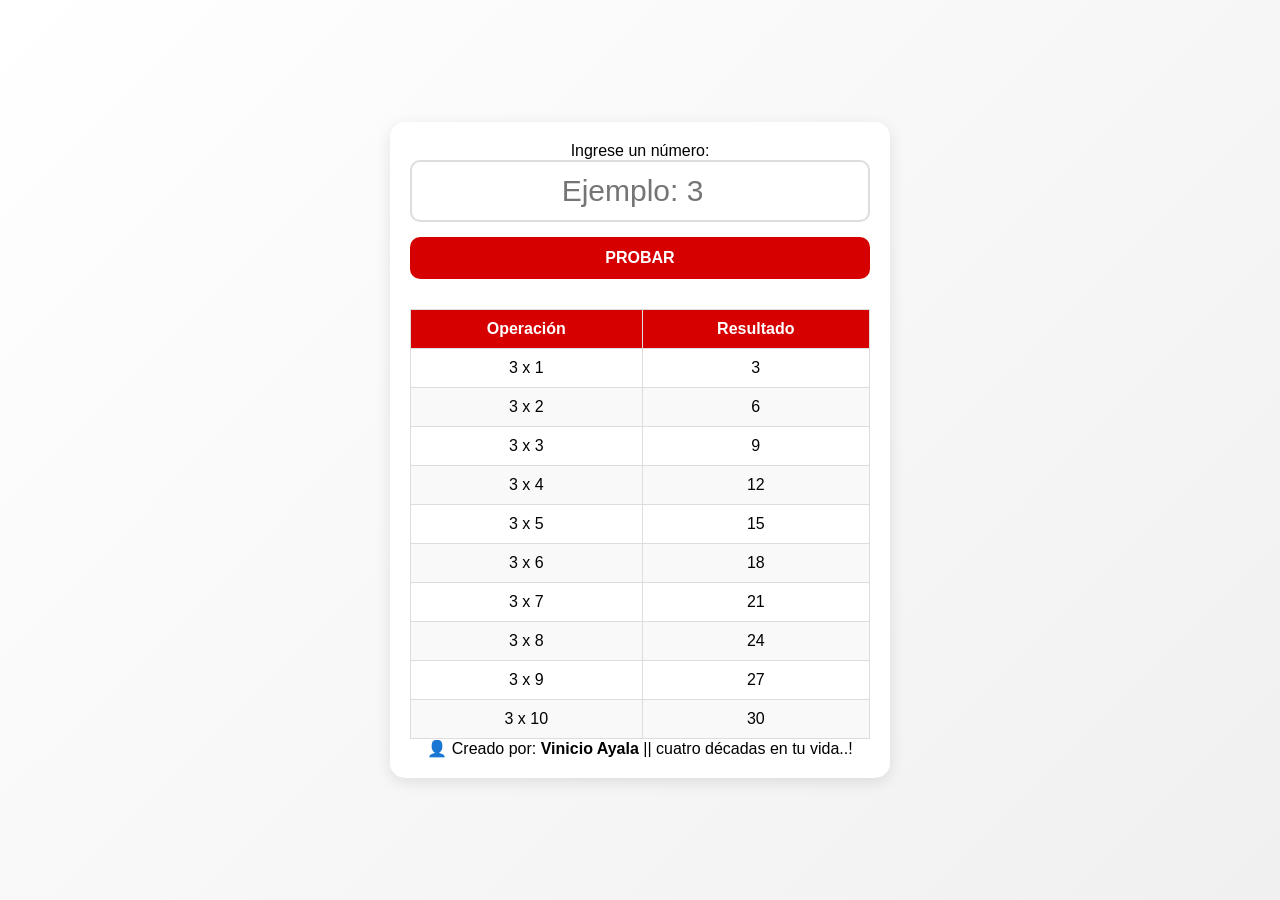
<file: index.html>
<!DOCTYPE html>
<html lang="es">
<head>
    <meta charset="UTF-8">
    <meta name="viewport" content="width=device-width, initial-scale=1.0">
    <title>Tabla del 3</title>
    <link rel="stylesheet" href="multiplicar.css">
    <script src="multiplicar.js"></script>
</head>
<body>

    <div class="contenedor"  >
        
        <div>
            <label for="numeroInput">Ingrese un número: </label>
            <input type="number" id="numeroInput" placeholder="Ejemplo: 3">
        </div>
        <div>
            <button class="btn-probar" onclick="generarTablas()" >PROBAR</button> <!-- Botón superior -->
        </div>
        
        <!-- Tabla -->
        <table >
            <thead>
                <tr>
                    <th>Operación</th>
                    <th>Resultado</th>
                </tr>
            </thead>
            <tbody id="contenedorTabla">
                <tr><td>3 x 1</td><td>3</td></tr>
                <tr><td>3 x 2</td><td>6</td></tr>
                <tr><td>3 x 3</td><td>9</td></tr>
                <tr><td>3 x 4</td><td>12</td></tr>
                <tr><td>3 x 5</td><td>15</td></tr>
                <tr><td>3 x 6</td><td>18</td></tr>
                <tr><td>3 x 7</td><td>21</td></tr>
                <tr><td>3 x 8</td><td>24</td></tr>
                <tr><td>3 x 9</td><td>27</td></tr>
                <tr><td>3 x 10</td><td>30</td></tr>
            </tbody>
        </table>

        <footer class="footer">  <!-- poner un mensaje al pie de pagina -->
            <p>
                <span class="icono">👤</span>
                Creado por: <strong> Vinicio Ayala</strong> || cuatro décadas en tu vida..!
            </p>
        </footer>

    </div>

</body>
</html>
</file>
<file: multiplicar.css>
/* Reset básico */
* {
    margin: 0;
    padding: 0;
    box-sizing: border-box;
}

/* Fondo y fuente */
body {
    font-family: Arial, sans-serif;
    background: linear-gradient(135deg, #ffffff, #f0f0f0);
    display: flex;
    justify-content: center;
    align-items: center;
    min-height: 100vh;
}

/* Contenedor principal */
.contenedor {
    width: 90%;
    max-width: 500px;
    background: white;
    padding: 20px;
    border-radius: 15px;
    box-shadow: 0 4px 15px rgba(0,0,0,0.1);
    text-align: center;
}

/* Botón */
.btn-probar {
    width: 100%;
    padding: 12px;
    background-color: #d60000;
    color: white;
    border: none;
    border-radius: 10px;
    font-size: 16px;
    font-weight: bold;
    margin-bottom: 15px;
    cursor: pointer;
    transition: 0.3s;
    text-align: center;
}

.btn-probar:hover {
    background-color: #a80000;
}

/* Título */
h1 {
    margin-bottom: 15px;
    color: #333;
}

/* Tabla */
table {
    width: 100%;
    border-collapse: collapse;
}

/* Encabezado */
thead {
    background-color: #d60000;
    color: white;
}

th, td {
    padding: 10px;
    border: 1px solid #ddd;
}

/* Filas alternas */
tbody tr:nth-child(even) {
    background-color: #f9f9f9;
}

/* Responsive */
@media (max-width: 480px) {
    h1 {
        font-size: 20px;
    }

    th, td {
        font-size: 14px;
        padding: 8px;
    }

    .btn-probar {
        font-size: 14px;
        padding: 10px;
    }
}

/* Estilos para la caja de texto */
.input-group {
    margin-bottom: 15px;
    text-align: left; /* Alinea la etiqueta a la izquierda */
}

.input-group label {
    display: block;
    margin-bottom: 5px;
    font-weight: bold;
    color: #333;
    font-size: 14px;
}

input[type="number"] {
    text-align: center;
    width: 100%;
    padding: 12px;
    border: 2px solid #ddd;
    border-radius: 10px;
    font-size: 30px;
    outline: none;
    transition: border-color 0.3s;
}

/* Efecto cuando el usuario hace clic para escribir */
input[type="number"]:focus {
    border-color: #d60000; /* El mismo rojo de tu botón */
}

.contenedor div {
    margin-bottom: 15px;
}
</file>
